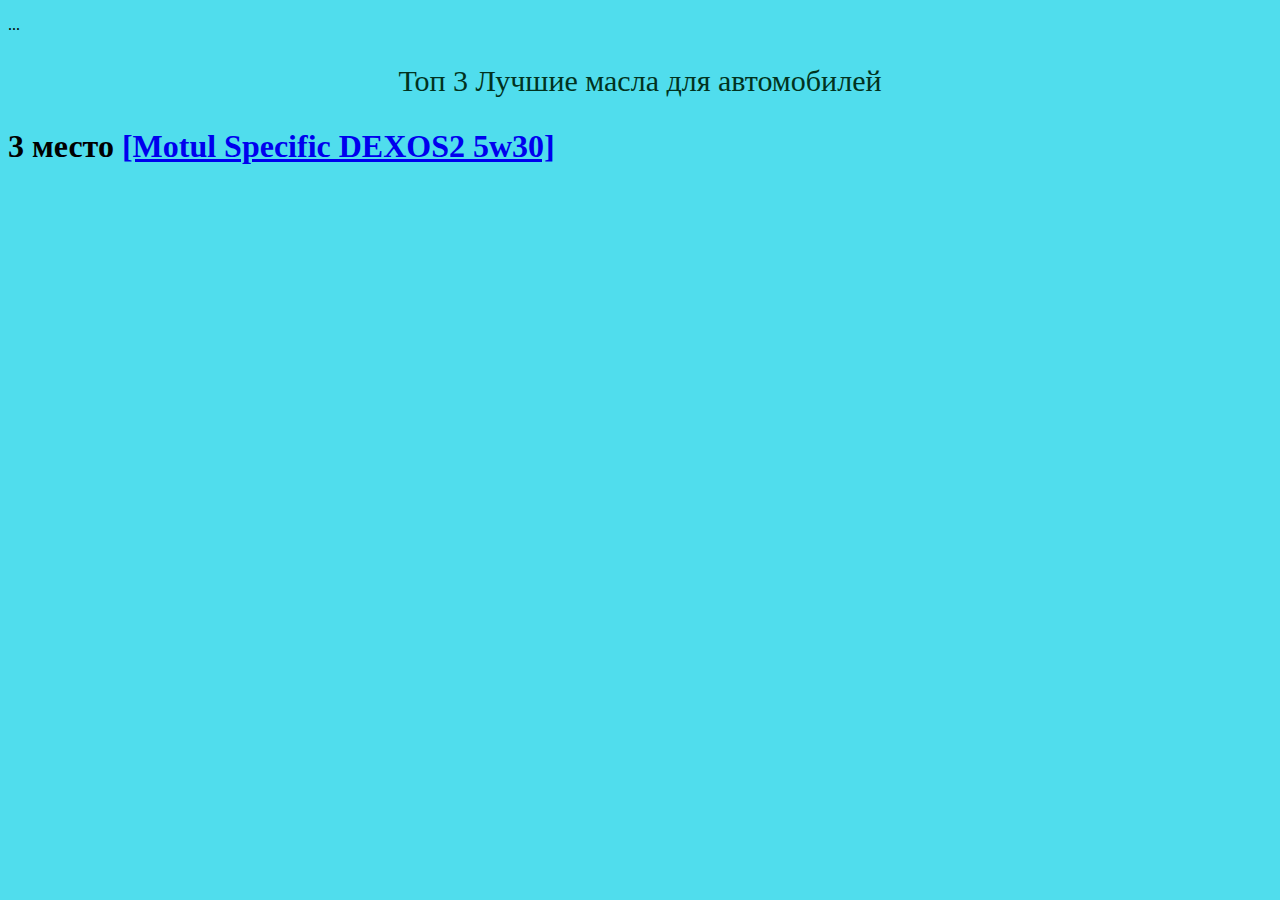
<file: test.html>
<!DOCTYPE html>
<!DOCTYPE html>
<html>
 <head>
  <meta charset="utf-8">
  <style>
   body {
    background: #50DDED; /* Цвет фона и путь к файлу */
    color: ; /* Цвет текста */
   }
  </style>
 </head>
 <body>
  <p>...</p>
 </body>
</html>
  <title>автомобили</title>
  <body>
    <p align="center" style="color:#013220; font-size:30px">
    Топ 3 Лучшие масла для автомобилей</p>
  </body>
  <h1><li>3 место <a href="Motul Specific.html" >[Motul Specific DEXOS2 5w30]</a></li><h1>
</file>
